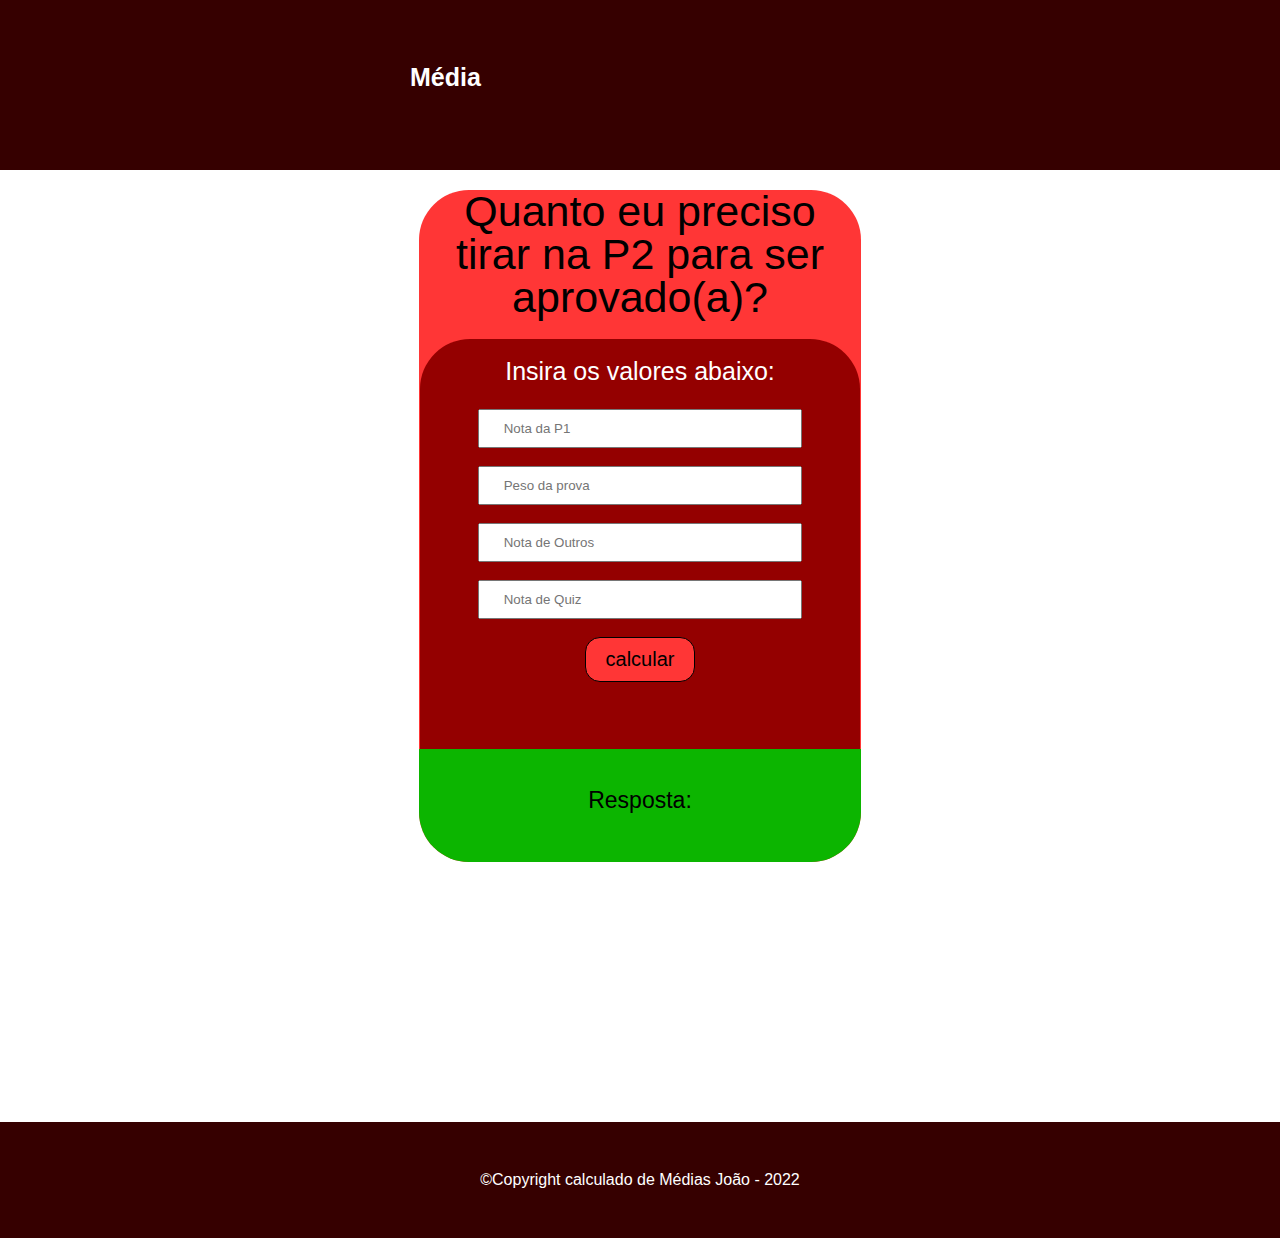
<file: Index.html>
<!DOCTYPE html>
<html lang="pt-br">
	<head>
		<link rel="stylesheet" href="reset.css">
	    <link rel="stylesheet" href="style.css">
	    <script  src="media.js"></script>
	    <meta charset="UTF-8">
		<title>Calculadora de médias Unisagrado</title>
	</head>
	<body>
		<header>
			<div class= "caixa">
				<nav>
					<ul>
						<li><a href="index.html">Média</a></li>
					</ul>	
				</nav>
			</div>	
		</header>
		<main>
			<h1>Quanto eu preciso tirar na P2 para ser aprovado(a)?</h1>
			<div class="box">
				<h2>Insira os valores abaixo:</h2>
				<input class= "campo" type="number" id= "P1" placeholder=" Nota da P1" >
				<input class= "campo" type="number" id= "peso" placeholder=" Peso da prova">
	            <input class= "campo" type="number" id= "outros" placeholder= " Nota de Outros">
	            <input class= "campo" type="number" id= "quiz" placeholder= " Nota de Quiz">
	            <button class="btn-cal" type="submit" onclick="calcular()"> calcular </button>
			</div>	
			<div class="resposta">
				<h3>Resposta:</h3>
				<h4 id="resultado"> </h4>
			</div>	
		</main>
		<footer>
			<p>&copy;Copyright calculado de Médias João - 2022</p>
		</footer>

	</body>
</html>
</file>
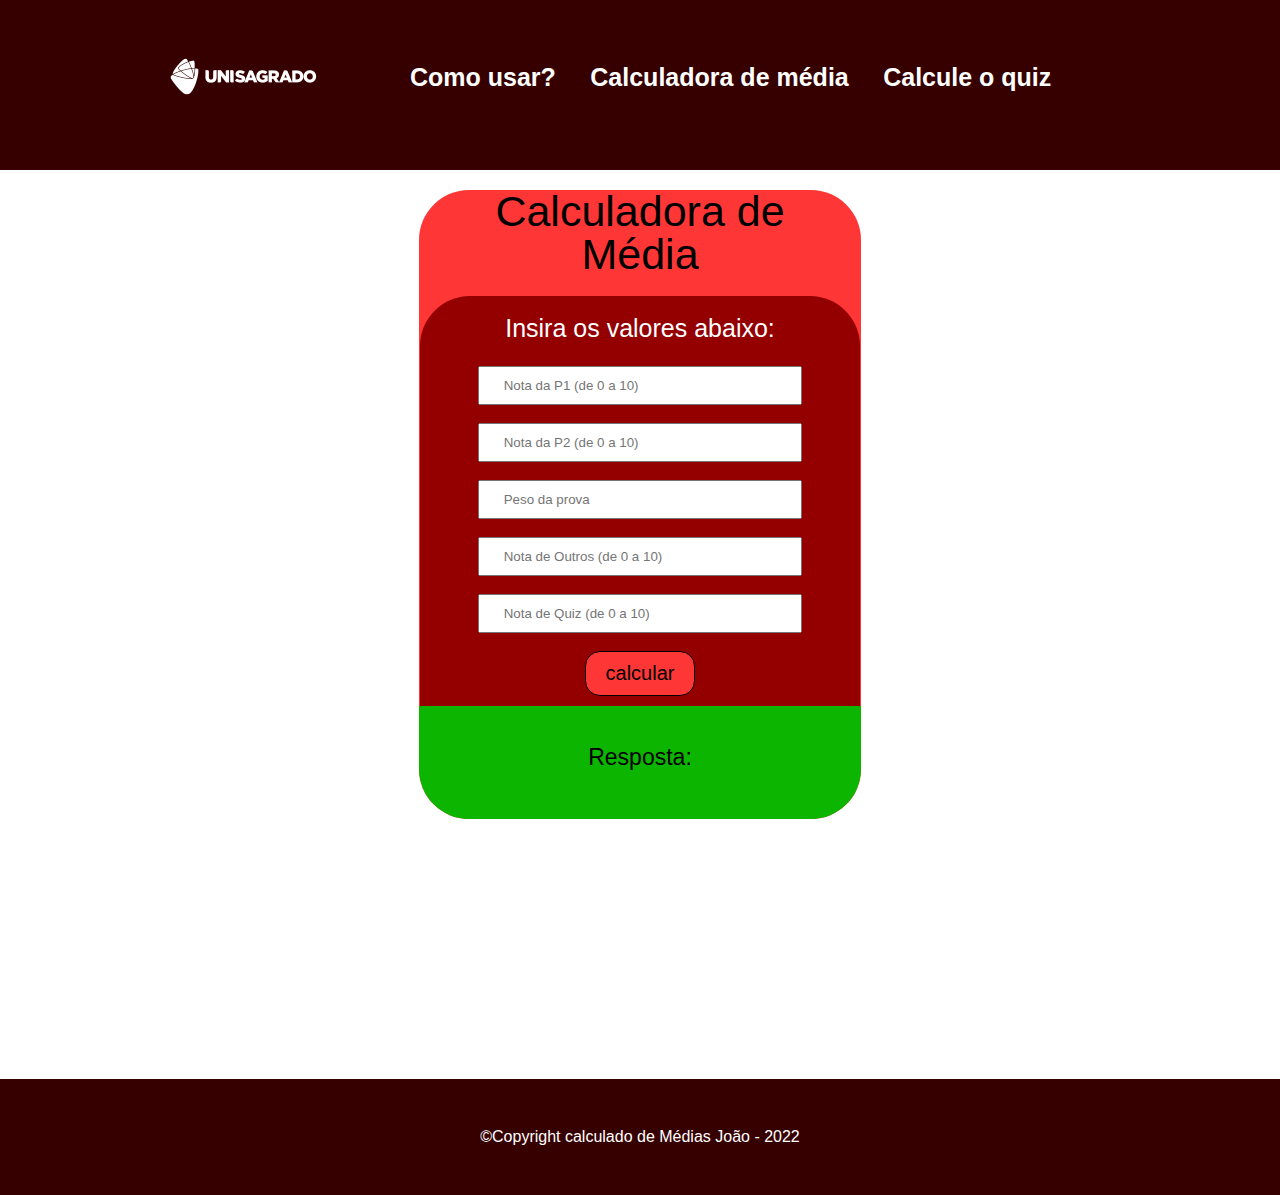
<file: index.html>
<!DOCTYPE html>
<html lang="pt-br">
	<head>
		<link rel="stylesheet" href="reset.css">
	    <link rel="stylesheet" href="style.css">
	    <script  src="calcMedia.js"></script>
	    <meta charset="UTF-8">
		<title>Calculadora de médias Unisagrado</title>
	</head>
	<body>
		<header>
			<div class= "caixa">
				<a href="https://unisagrado.edu.br/"><img class="pc" src="logo.png"></a>
				<nav>
					<ul>
						<li><a href="comoUsar.html">Como usar?</a></li>
						<li><a href="index.html">Calculadora de média</a></li>
						<li><a href="calcquiz.html">Calcule o quiz</a></li>
					</ul>	
				</nav>
				<a href="https://unisagrado.edu.br/"><img class="cel" src="logoCel.png"></a>
			</div>	
		</header>
		<main>
			<h1> Calculadora de Média </h1>
			<div class="box">
				<h2>Insira os valores abaixo:</h2>
				<input class= "campo" type="number" id= "P1" placeholder=" Nota da P1 (de 0 a 10)" >
				<input class= "campo" type="number" id= "P2" placeholder=" Nota da P2 (de 0 a 10)" >
				<input class= "campo" type="number" id= "peso" placeholder=" Peso da prova">
	            <input class= "campo" type="number" id= "outros" placeholder= " Nota de Outros (de 0 a 10)">
	            <input class= "campo" type="number" id= "quiz" placeholder= " Nota de Quiz (de 0 a 10)">
	            <button class="btn-cal" type="submit" onclick="calcular()"> calcular </button>
			</div>	
			<div class="resposta">
				<h3>Resposta:</h3>
				<h4 id="resultado"> </h4>
			</div>	
		</main>
		<footer>
			<p>&copy;Copyright calculado de Médias João - 2022</p>
		</footer>

	</body>
</html>
</file>
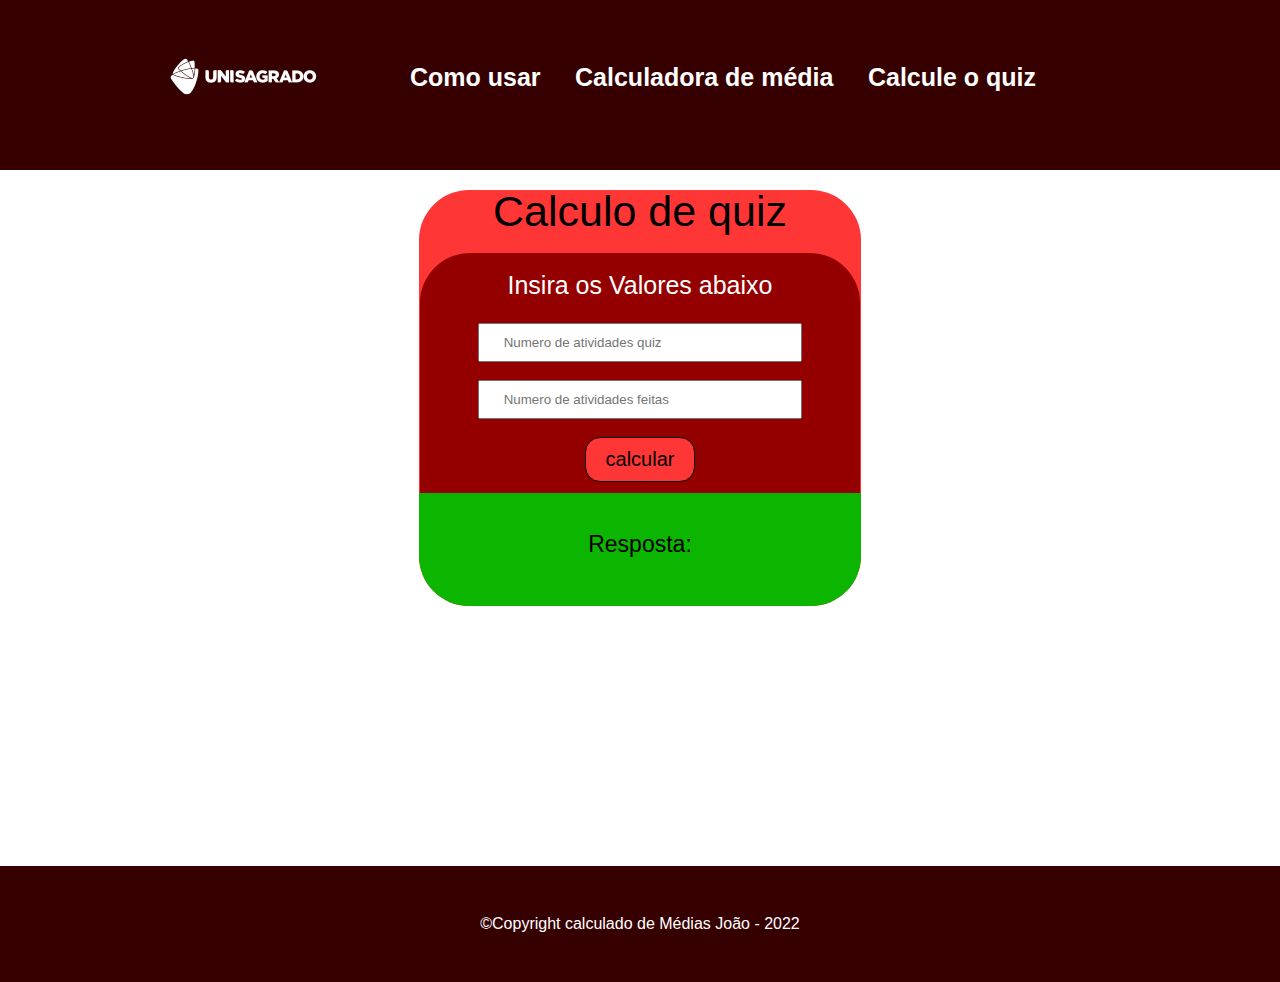
<file: calcquiz.html>
<!DOCTYPE html>
<html lang="pt-br">
	<head>
		<link rel="stylesheet" href="reset.css">
	    <link rel="stylesheet" href="styleb.css">
		<script src="calquiz.js"></script>
		<meta charset = "UTF-8">
		<title>Calculadora de Quiz</title>
	</head>
	<body>
		<header>
			<div class= "caixa">
				<a href="https://unisagrado.edu.br/"><img class="pc" src= "logo.png"></a>
				<nav>
					<ul>
						<li><a href="comoUsar.html">Como usar</a></li>
						<li><a href="index.html">Calculadora de média</a></li>
						<li><a href="calcquiz.html">Calcule o quiz</a></li>
					</ul>
				</nav>
				<a href="https://unisagrado.edu.br/"><img class="cel" src= "logoCel.png"></a>
			</div>
		</header>
		<main>
			<h1> Calculo de quiz</h1>
			<div class="box">
				<h2>Insira os Valores abaixo</h2>
				<input class= "campo" type="number" id= "nativid" placeholder=" Numero de atividades quiz" >
	            <input class= "campo" type="number" id= "ativFeita" placeholder=" Numero de atividades feitas" >
	            <button class="btn-cal" type="submit" onclick="calcular()"> calcular</button>
			</div>
			<div class="resposta">
				<h3>Resposta:</h3>
				<h4 id="resultado"></h4>
			</div>
		</main>
		<footer>
			<p>&copy;Copyright calculado de Médias João - 2022</p>
		</footer>
	</body>	
</html>
</file>
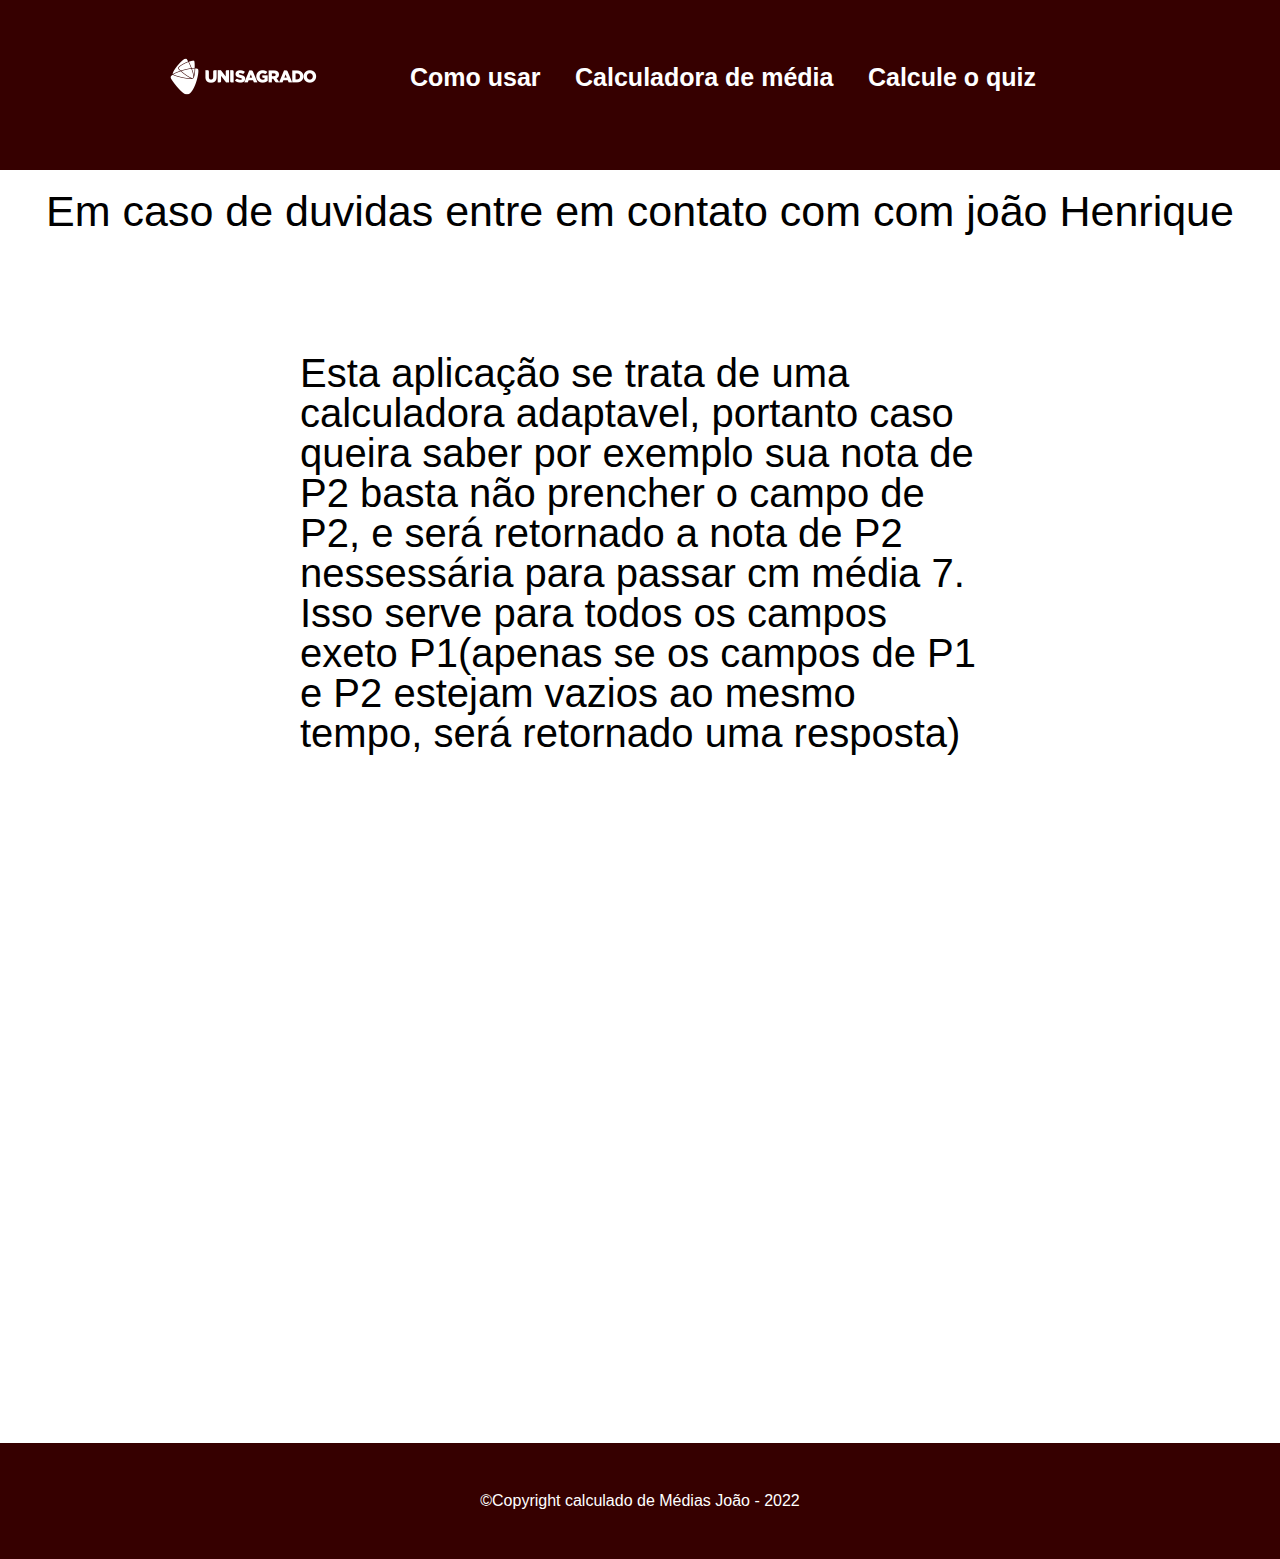
<file: comoUsar.html>
<!DOCTYPE html>
<html lang="pt-br">
	<head>
		<link rel="stylesheet" href="reset.css">
	    <link rel="stylesheet" href="stylec.css">
	    <script  src="calcMedia.js"></script>
	    <meta charset="UTF-8">
		<title>Calculadora de médias Unisagrado</title>
	</head>
	<body>
		<header>
			<div class= "caixa">
				<a href="https://unisagrado.edu.br/"><img class="pc" src= "logo.png"></a>
				<nav>
					<ul>
						<li><a href="comoUsar.html">Como usar</a></li>
						<li><a href="index.html">Calculadora de média</a></li>
						<li><a href="calcquiz.html">Calcule o quiz</a></li>
					</ul>	
				</nav>
				<a href="https://unisagrado.edu.br/"><img class="cel" src="logoCel.png"></a>
			</div>	
		</header>
		<main>
			<h1> Em caso de duvidas entre em contato com com joão Henrique</h1>
			<p> Esta aplicação se trata de uma calculadora adaptavel, portanto caso queira saber por exemplo sua nota de P2 basta não prencher o campo de P2, e será retornado a nota de P2 nessessária para passar cm média 7. Isso serve para todos os campos exeto P1(apenas se os campos de P1 e P2 estejam vazios ao mesmo tempo, será retornado uma resposta)</p>
				
		</main>
		<footer>
			<p>&copy;Copyright calculado de Médias João - 2022</p>
		</footer>

	</body>
</html>
</file>
<file: style.css>
Body {
	background-color: #ffffff;
	font-family: 'Montserrat', sans-serif;
	font-family: 'Quicksand', sans-serif;
}

header {
	background-color: #360000;
	 padding: 30px 0px 40px;
}

.caixa {
	position: relative;
  	width: 940px;
  	height: 100px;
  	margin: 0 auto;
    padding: 0;
}

.pc {
  position: relative;
  width: 150px;
  top: 20px;
  margin-left: 0;
}

.cel {
  opacity: 0;
  width: 0;
}

nav {
	position: relarive;
  width: 500px;
  top: 50px;
  margin: 0 auto;
}

nav ul {
  position: absolute;
  top: 35px;
}

nav li {
  display: inline;
  margin: 0 10px 0 20px;
}

nav a {
  color: #ffffff;
  font-weight: bold;
  font-size: 25px;
  text-decoration: none;
}

nav a:hover {
  text-decoration: underline;
}

main {
  background: #ff3636;
  margin: 0 auto;
  width:442px;
  border-radius: 50px;
}

main h1 {
  margin: 20px;
  text-align: center;
  font-size: 43px;
  
}

.box{
	text-align: center;
  	background: #940000;
 	padding: 20px;
  	width:400px;
	height: 370px;
 	margin: 0 auto;
  border-radius: 50px 50px 0 0;
}

.box h2 {
  font-size: 25px;
  color: white;
  margin: 0 0 25px;
}

.campo {
  padding: 10px 20px;
  width: 70%;
  display: block;
  margin: 0 auto 18px ;
}

.box button {
  padding: 10px 20px;
  font-size: 20px;
  border-radius: 15px;
  border: 1px solid #000000;
  background: #ff3636;
}

.box button:hover {
  transition: 300ms;
  background: #0cb500;
  color: #ffffff;
}

.resposta {
  margin: 0 auto;
  background: #0cb500;
  padding: 40px 0 25px 0;
  border-radius: 0 0 50px 50px;
}

.resposta h3{
  font-size: 23px;
  text-align: center;
}

.resposta h4{
	font-size: 40px;
	text-align: center;
  margin-top: 25px;
}

footer {
  background: #360000;
  margin: 260px 0 0;
  padding: 50px;
  text-align: center;
}

footer p {
  color: #ffffff;
}

@media only screen and (max-width: 1000px) {
  header {
    height: 480px;
    margin-bottom: 90px;
  }

  .pc {
    width: 0;
    opacity: 0;
  }

  .cel {
    opacity: 1;
    position: relative;
    width: 150px;
    top: 20px;
    margin: 250px auto;
    display: block;
  }

  nav {
    width: 900px;
    margin-left: 150px;
  }

  nav li {
    display: block;
    text-align: center;
    margin-top: 15px;
    border-bottom: 2px solid;
    border-color: #ffffff;
  }

  nav li a{
    font-size: 55px;
  }

  main, .box {
    width:auto;
  }

  main h1 {
    padding: 25px;
    margin: 40px;
    font-size: 65px;
  }

  .box h2{
    font-size: 60px;
  }

  .box{
    Height: 900px;
  }

  .campo {
  padding: 25px 50px;
  margin: 0 auto 18px ;
  font-size: 50px;
}

  .box button {
    padding: 20px 40px;
    font-size: 60px;
    border-radius: 35px;
  }

  .resposta {
  padding: 60px 0 35px 0;
}

  .resposta h3, .resposta h4{
    font-size: 55px;
  }

  footer {
    margin: 300px 0 0;
    padding: 150px;
    font-size: 35px;

  }

}
</file>
<file: styleb.css>
Body {
	background-color: #ffffff;
	font-family: 'Montserrat', sans-serif;
	font-family: 'Quicksand', sans-serif;
}

header {
	background-color: #360000;
	 padding: 30px 0px 40px;
}

.caixa {
	position: relative;
  	width: 940px;
  	height: 100px;
  	margin: 0 auto;
    padding: 0;
}

.pc {
  position: relative;
  width: 150px;
  top: 20px;
  margin-left: 0;
}

.cel {
  opacity: 0;
  width: 0;
}

nav {
	position: relarive;
  width: 500px;
  top: 50px;
  margin: 0 auto;
}

nav ul {
  position: absolute;
  top: 35px;
}

nav li {
  display: inline;
  margin: 0 10px 0 20px;
}

nav a {
  color: #ffffff;
  font-weight: bold;
  font-size: 25px;
  text-decoration: none;
}

nav a:hover {
  text-decoration: underline;
}

main {
  background: #ff3636;
  margin: 0 auto;
  width:442px;
  border-radius: 50px;
}

main h1 {
  margin: 20px;
  text-align: center;
  font-size: 43px;
  
}

.box{
	text-align: center;
  	background: #940000;
 	padding: 20px;
  	width:400px;
	height: 200px;
 	margin: 0 auto;
  border-radius: 50px 50px 0 0;
}

.box h2 {
  font-size: 25px;
  color: white;
  margin: 0 0 25px;
}

.campo {
  padding: 10px 20px;
  width: 70%;
  display: block;
  margin: 0 auto 18px ;
}

.box button {
  padding: 10px 20px;
  font-size: 20px;
  border-radius: 15px;
  border: 1px solid #000000;
  background: #ff3636;
}

.box button:hover {
  transition: 300ms;
  background: #0cb500;
  color: #ffffff;
}

.resposta {
  margin: 0 auto;
  background: #0cb500;
  padding: 40px 0 25px 0;
  border-radius: 0 0 50px 50px;
}


.resposta h3{
  font-size: 23px;
  text-align: center;
}

.resposta h4{
	font-size: 40px;
	text-align: center;
  margin-top: 25px;
}

footer {
  background: #360000;
  margin: 260px 0 0;
  padding: 50px;
}

footer p {
  text-align: center;
  color: #ffffff;
}

@media only screen and (max-width: 1000px) {
  header {
    height: 480px;
    margin-bottom: 90px;
  }

  .pc {
    width: 0;
    opacity: 0;
  }

  .cel {
    opacity: 1;
    position: relative;
    width: 150px;
    top: 20px;
    margin: 250px auto;
    display: block;
  }

  nav {
    width: 900px;
    margin-left: 150px;
  }

  nav li {
    display: block;
    text-align: center;
    margin-top: 15px;
    border-bottom: 2px solid;
    border-color: #ffffff;
  }

  nav li a{
    font-size: 55px;
  }

  main, .box {
    width:auto;
  }

  main h1 {
    padding: 25px;
    margin: 40px;
    font-size: 65px;
  }

  .box h2{
    font-size: 60px;
  }

  .box{
    Height: 500px;
  }

  .campo {
  padding: 25px 50px;
  margin: 0 auto 18px ;
  font-size: 50px;
}

  .box button {
    padding: 20px 40px;
    font-size: 60px;
    border-radius: 35px;
  }

  .resposta {
  padding: 60px 0 35px 0;
}

  .resposta h3, .resposta h4{
    font-size: 55px;
  }

  footer {
    margin: 300px 0 0;
    padding: 150px;
    font-size: 35px;

  }

}
</file>
<file: stylec.css>
Body {
	background-color: #ffffff;
	font-family: 'Montserrat', sans-serif;
	font-family: 'Quicksand', sans-serif;
}

header {
	background-color: #360000;
	 padding: 30px 0px 40px;
}

.caixa {
	position: relative;
  	width: 940px;
  	height: 100px;
  	margin: 0 auto;
    padding: 0;
}

.pc {
  position: relative;
  width: 150px;
  top: 20px;
  margin-left: 0;
}

.cel {
  opacity: 0;
  width: 0;
}

nav {
	position: relarive;
  width: 500px;
  top: 50px;
  margin: 0 auto;
}

nav ul {
  position: absolute;
  top: 35px;
}

nav li {
  display: inline;
  margin: 0 10px 0 20px;
}

nav a {
  color: #ffffff;
  font-weight: bold;
  font-size: 25px;
  text-decoration: none;
}

nav a:hover {
  text-decoration: underline;
}

main h1 {
  margin: 20px;
  text-align: center;
  font-size: 43px;
  
}

main p {
  padding: 100px 300px;
  margin: auto auto;
  font-size: 40px;

}

footer {
  background: #360000;
  margin: 590px 0 0;
  padding: 50px;
}

footer p {
  text-align: center;
  color: #ffffff;
}

@media only screen and (max-width: 1000px) {
  header {
    height: 480px;
    margin-bottom: 90px;
  }

  .pc {
    width: 0;
    opacity: 0;
  }

  .cel {
    opacity: 1;
    position: relative;
    width: 150px;
    top: 20px;
    margin: 250px auto;
    display: block;
  }

  nav {
    width: 900px;
    margin-left: 150px;
  }

  nav li {
    display: block;
    text-align: center;
    margin-top: 15px;
    border-bottom: 2px solid;
    border-color: #ffffff;
  }

  nav li a{
    font-size: 55px;
  }

  main, .box {
    width:auto;
  }

  main h1 {
    font-size: 60px;
  }

  main p {
    padding: 100px 0px;
    margin: auto 100px;
    font-size: 30px;

}

  footer {
    margin: 300px 0 0;
    padding: 150px;
    font-size: 35px;

  }

}
</file>
